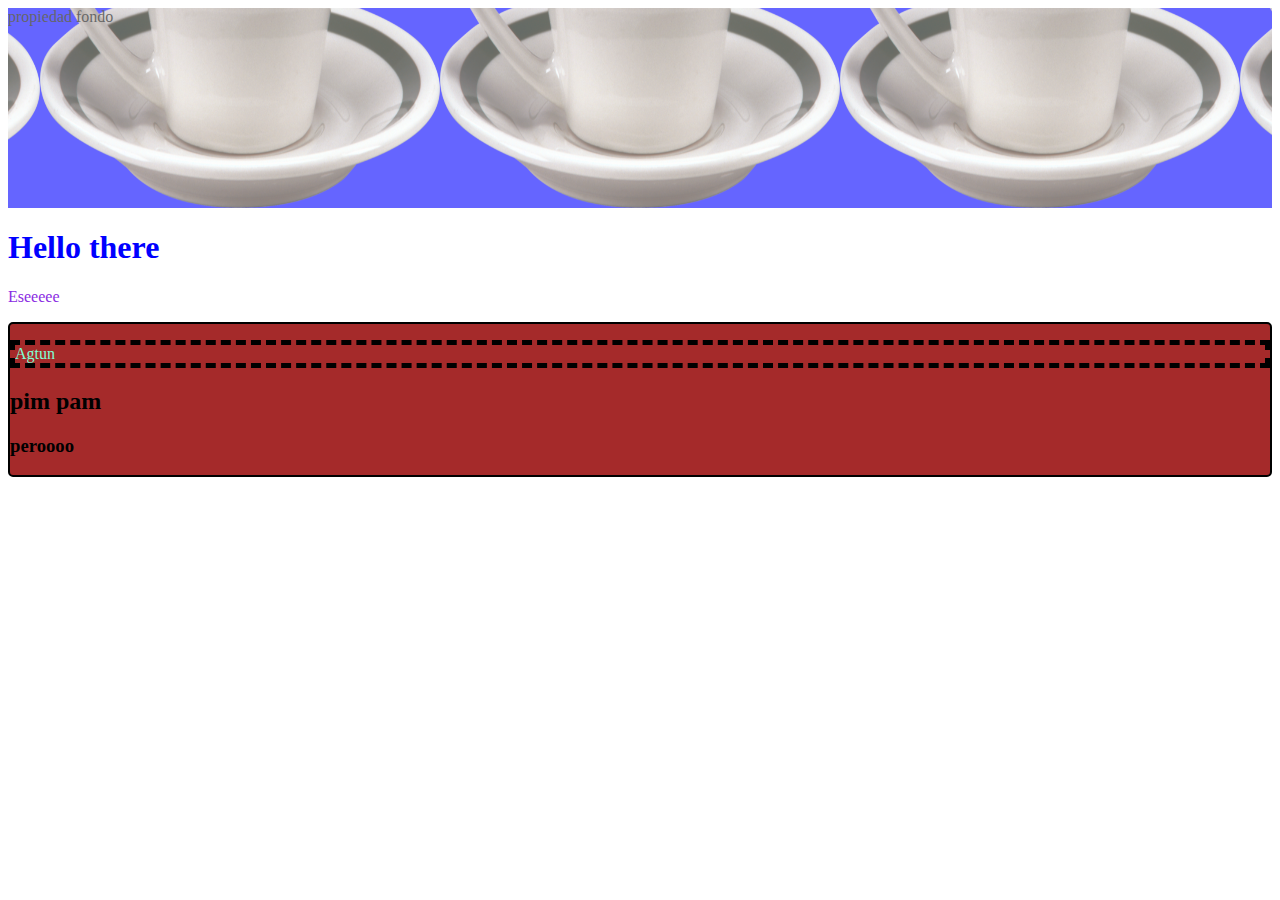
<file: Curso HTML y CSS/1/index.html>
<!DOCTYPE html>
<html lang="en">
<head>
    <meta charset="UTF-8">
    <meta name="viewport" content="width=device-width, initial-scale=1.0">
    <title>Document</title>
    <link rel="stylesheet" href="style.css">
</head>
<body>
    <article id="fondo">
        propiedad fondo
    </article>
<h1 id="titulo">Hello there</h1>  
<p class="texto">Eseeeee</p>
<div class="color">
    <p>Agtun</p>
    <h2> pim pam</h2>
    <h3>peroooo</h3>
</div>

</body>
</html>
</file>
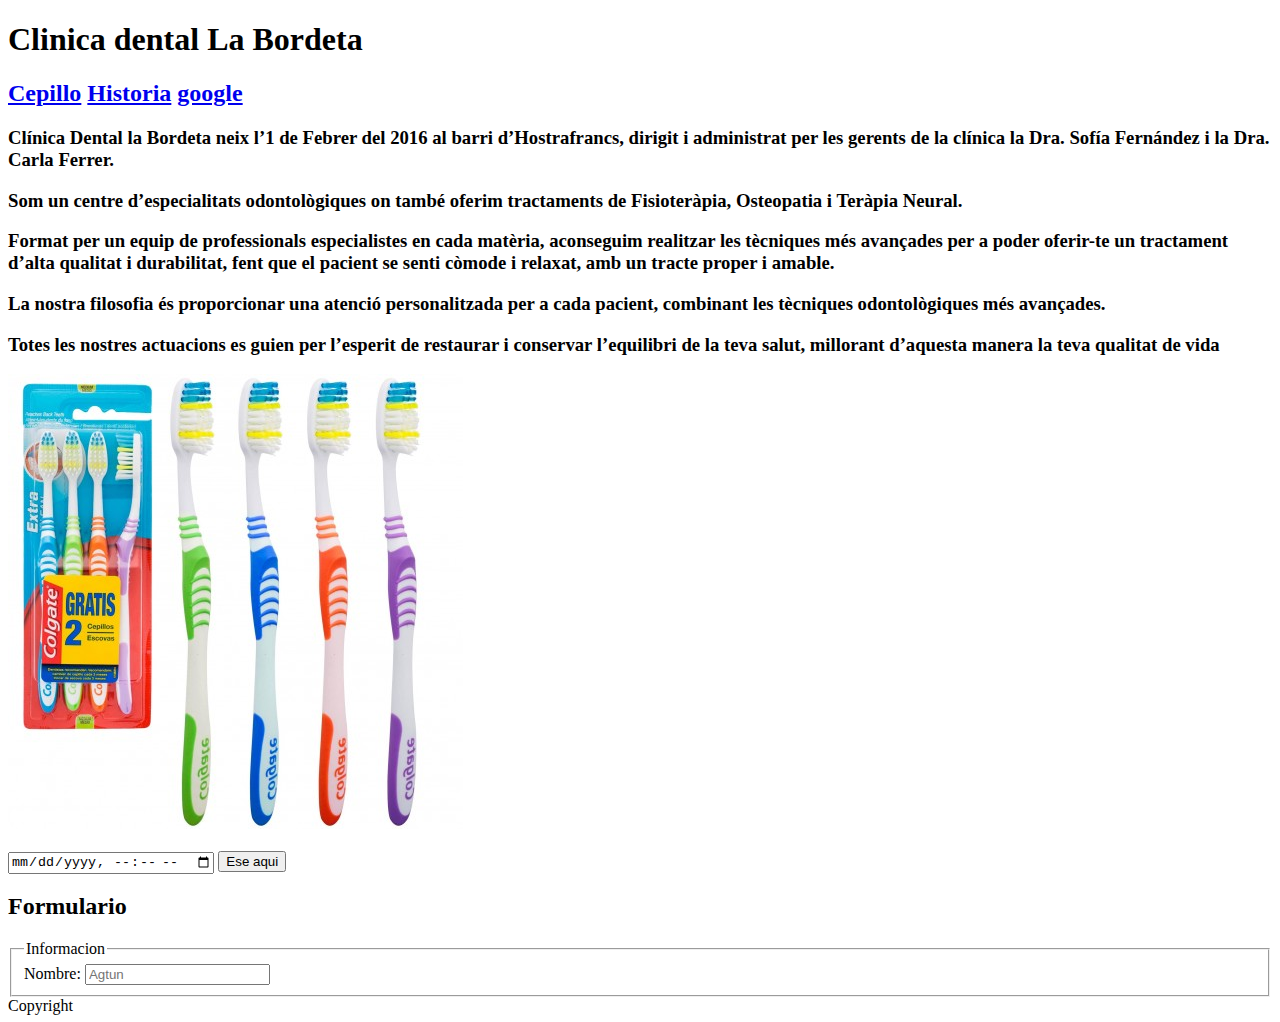
<file: Curso HTML y CSS/Midulive/HTML/index.html>
<!DOCTYPE html>
<html lang="en">
<head>
    <meta charset="UTF-8">
    <meta name="viewport" content="width=device-width, initial-scale=1.0">
    <link rel="icon" href="images/cepillo.jpg" type="image/jpg">
    <title>Clinica dental La Bordeta</title>
</head>
<body>
    <main>
    <header>
    
    <h1>Clinica dental La Bordeta</h1>
    
    <h2>
    <nav>
    <a href="#cepillo">Cepillo</a>
    <a href="#historia">Historia</a>
    <a href="https://google.es" target="_blank" rel="noreferrer">google</a>
</nav>
    </h2>
        <h3 id="historia">
        <p>Clínica Dental la Bordeta neix l’1 de Febrer del 2016 al barri d’Hostrafrancs, dirigit i administrat per les gerents de la clínica la Dra. Sofía Fernández i la Dra. Carla Ferrer.</p>
        <p>Som un centre d’especialitats odontològiques on també oferim tractaments de Fisioteràpia, Osteopatia i Teràpia Neural.</p>
        <p>Format per un equip de professionals especialistes en cada matèria, aconseguim realitzar les tècniques més avançades per a poder oferir-te un tractament d’alta qualitat i durabilitat, fent que el pacient se senti còmode i relaxat, amb un tracte proper i amable.</p>
        <p>La nostra filosofia és proporcionar una atenció personalitzada per a cada pacient, combinant les tècniques odontològiques més avançades.</p>
        <p>Totes les nostres actuacions es guien per l’esperit de restaurar i conservar l’equilibri de la teva salut, millorant d’aquesta manera la teva qualitat de vida</p>
        </h3>
    </header>
    <img
    id="cepillo"
    src="images/cepillo.jpg" 
    alt=""
    >
    <br>
    <br>
    <input type="datetime-local">
    <button>Ese aqui</button>
    <section>
        <h2 id="Formulario">
            Formulario
        </h2>
        <form method="post" action="/"></form>
        <fieldset>
            <legend>
                Informacion
            </legend>
            <label>Nombre:
                <input type="text" name="name" placeholder="Agtun">

            </label>
        </fieldset>
    </section>    
</body>
    </main>
    <footer>
        Copyright
    </footer>
</html>
</file>
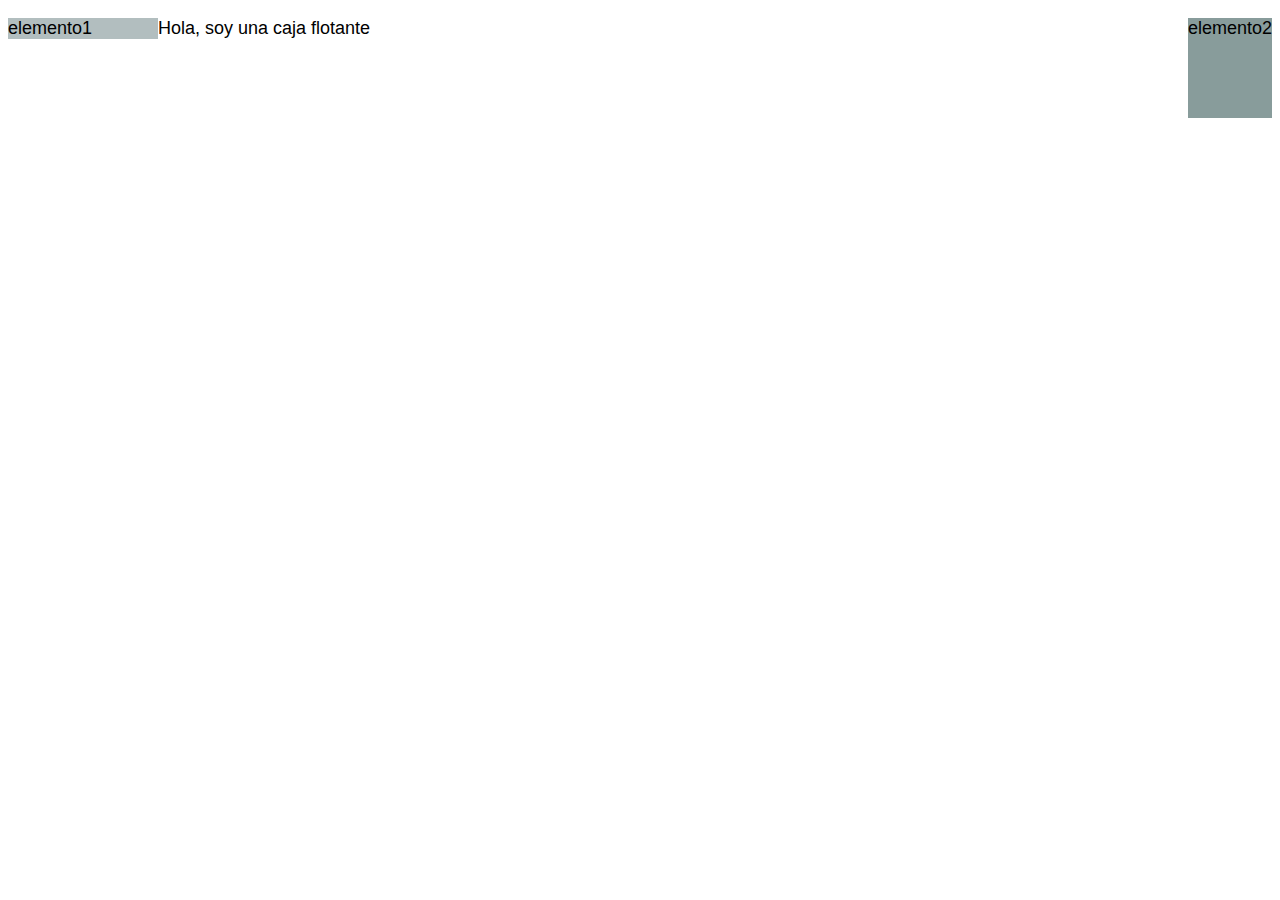
<file: Crea páginas web con HTML y CSS/flotando.html>
<!DOCTYPE html>
<html lang="en">
<head>
    <meta charset="UTF-8">
    <meta name="viewport" content="width=device-width, initial-scale=1.0">
    <title>Document</title>
    <style>
        body {
            font: 18px Arial, sans-serif;

        }
        #caja1{
            width: 150px;
            background-color: #B2BEBF;
            float: left;
        }
        #caja2{
            min-height: 100px;
            background-color: #889C9B;
            float:right;
        }   
    </style>
</head>
<body>
    <div id="caja1">elemento1</div>
    <div id="caja2">elemento2</div> 
        <p>Hola, soy una caja flotante</p>
</body>
</html>
</file>
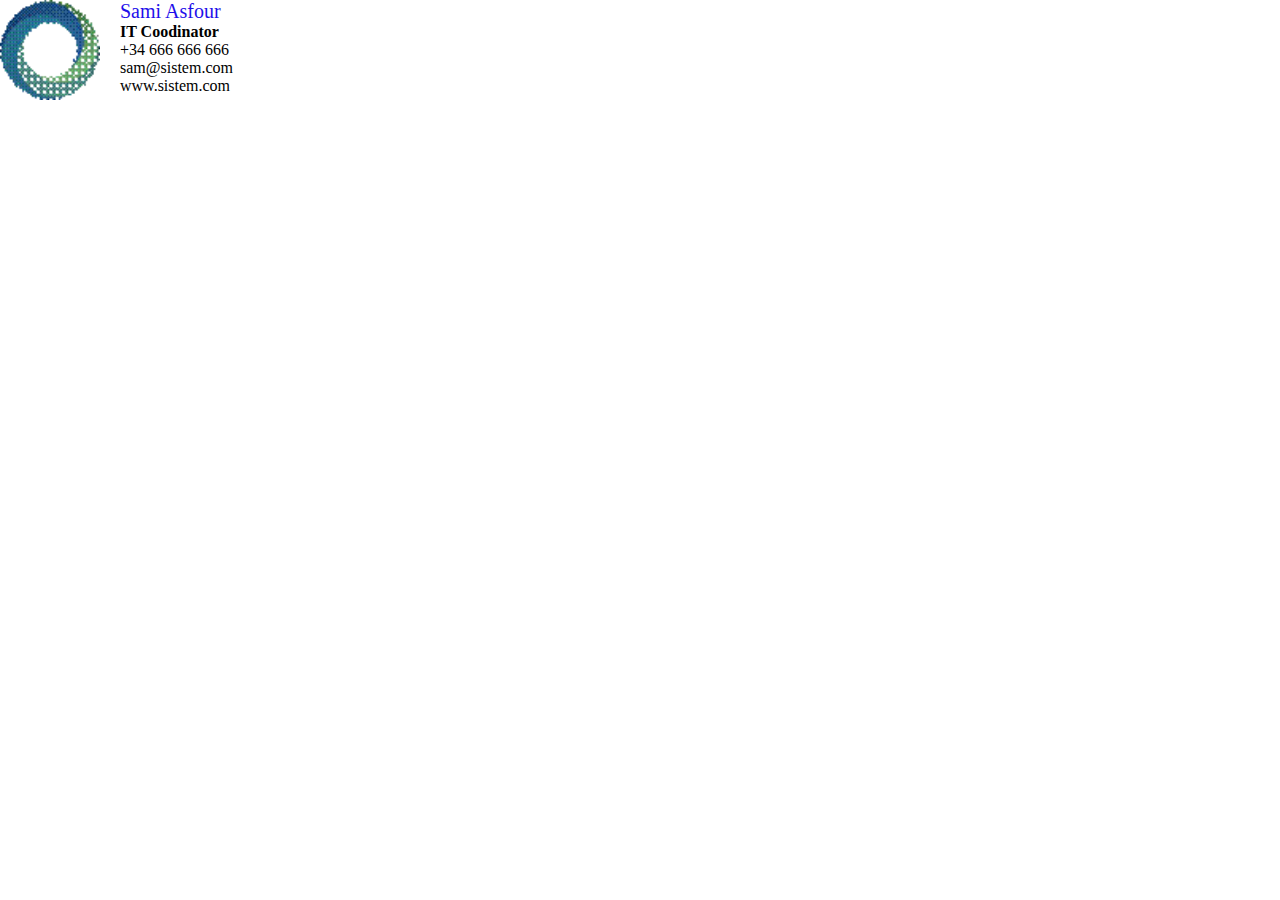
<file: Crea páginas web con HTML y CSS/portfolio/firma.html>
<!DOCTYPE html>
<html lang="en">
<head>
    <meta charset="UTF-8">
    <meta name="viewport" content="width=device-width, initial-scale=1.0">
    <link rel="stylesheet" href="./css/estilosfimar.css">
    <title>Firma correo</title>
</head>
<body>
    <div id="logo" class="firma">
        <img src="./images/logofirma.gif" alt="logo">
    </div>
    <div id="nombre" class="firma">
        <p>Sami Asfour</p>
    </div>
    <div id= "cargo" class="firma">
        <p>IT Coodinator</p>
    </div>
    <div id="telefono" class="firma">
        <p>+34 666 666 666</p>
    </div>
    <div id="email" class="firma">
        <p>sam@sistem.com</p>
    </div>
    <div id="web" class="firma">
        <p>www.sistem.com</p>
    </div>

</body>
</html>
</file>
<file: Curso HTML y CSS/1/style.css>
#titulo{
    color: blue;
    
}
.texto{
    color: blueviolet;
}

div p {
    color: aquamarine;
    border: 5px black dashed ;
}

.color{
    background-color: brown;
    border-style: solid;
    border-radius: 5px;
    border-width: 2px;
}

#fondo {
    background-color: blue;
    opacity: 0.6;
    height: 200px;
    background-size: 400px 400px ;
    background-repeat: repeat-y /100px 100px;
    background-position: center bottom;
    background-image: url('cafe.png');
}
</file>
<file: Crea páginas web con HTML y CSS/portfolio/css/estilosfimar.css>
*{
    margin: 0;
    padding: 0;
}
#nombre{
    font-size: 20px;
    color: #1e0fea;
    font-family: Cambria, Cochin, Georgia, Times, 'Times New Roman', serif;
    font-size: 20px;
}
#cargo{
    font-weight: bold;
    font-family: Cambria, Cochin, Georgia, Times, 'Times New Roman', serif;
}

.firma{
    
    display: flex;
}

#logo{
    width: 100px;
    height: 100px;
    margin-right: 20px;
    float: left;
    

}
</file>
